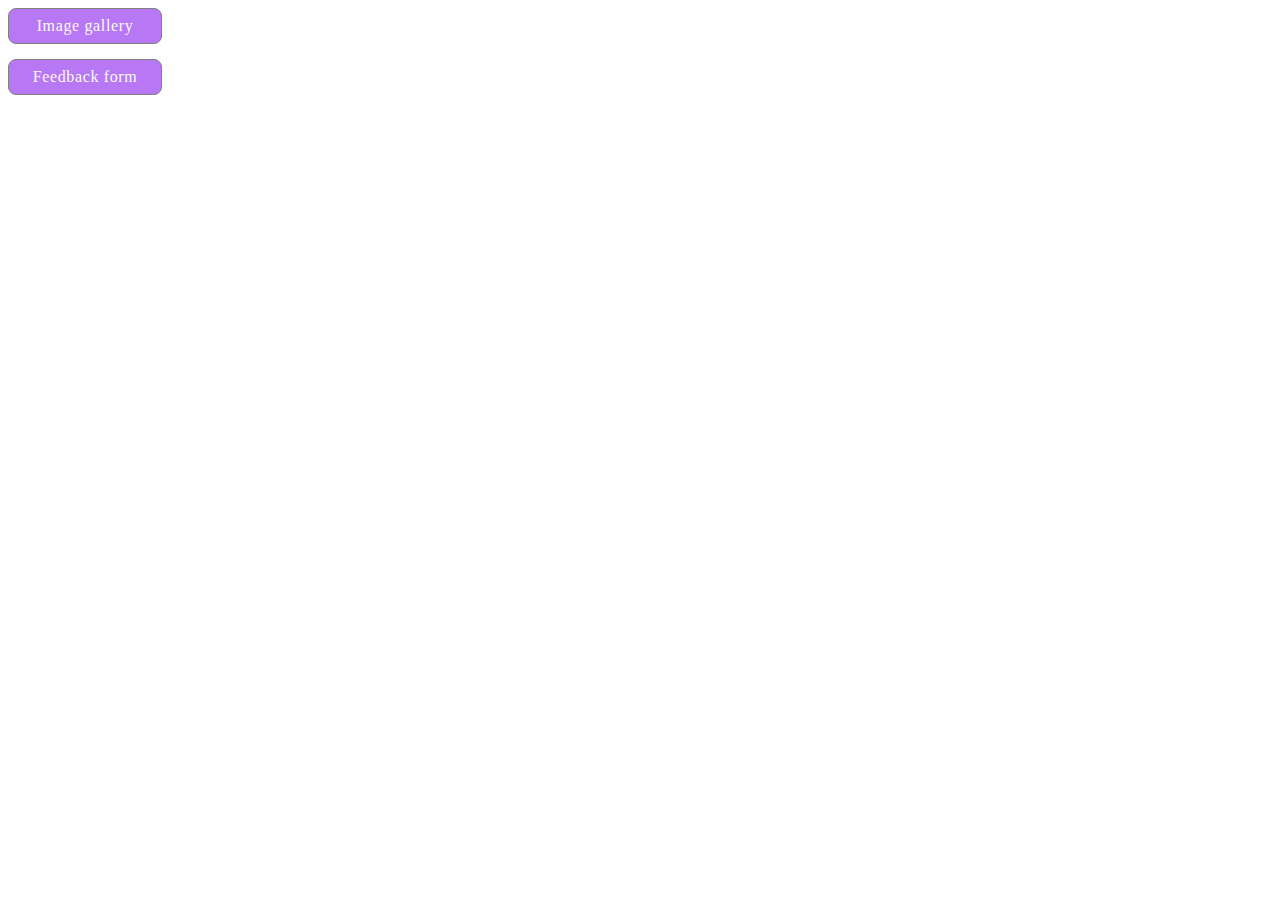
<file: src/index.html>
<!DOCTYPE html>
<html lang="en">
  <head>
    <meta charset="UTF-8" />
    <meta name="viewport" content="width=device-width, initial-scale=1.0" />
    <title>Homework 9</title>
    <link rel="stylesheet" href="./css/common.css" />
  </head>
  <body>
    <ul>
      <li><a class="main-btn" href="./1-gallery.html">Image gallery</a></li>
      <li><a class="main-btn" href="./2-form.html">Feedback form</a></li>
    </ul>
  </body>
</html>
</file>
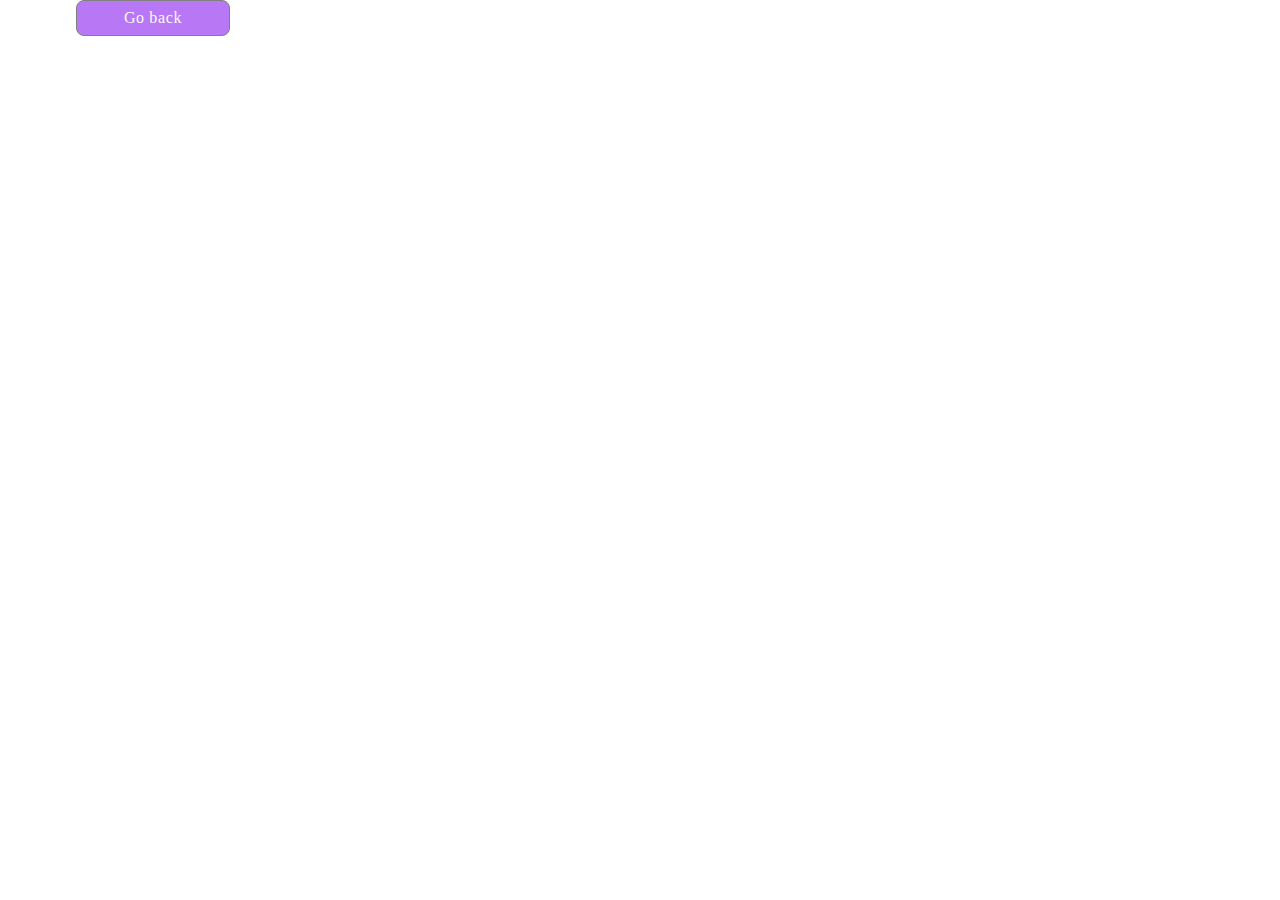
<file: src/1-gallery.html>
<!DOCTYPE html>
<html lang="en">
  <head>
    <meta charset="UTF-8" />
    <meta http-equiv="X-UA-Compatible" content="IE=edge" />
    <meta name="viewport" content="width=device-width, initial-scale=1.0" />
    <title>Image gallery</title>
    <link rel="stylesheet" href="./css/common.css" />
    <link rel="stylesheet" href="./css/1-gallery.css" />
  </head>
  <body class="container">
    <p><a class="main-btn" href="index.html">Go back</a></p>

    <ul class="gallery"></ul>

    <script src="./js/1-gallery.js" type="module"></script>
  </body>
</html>
</file>
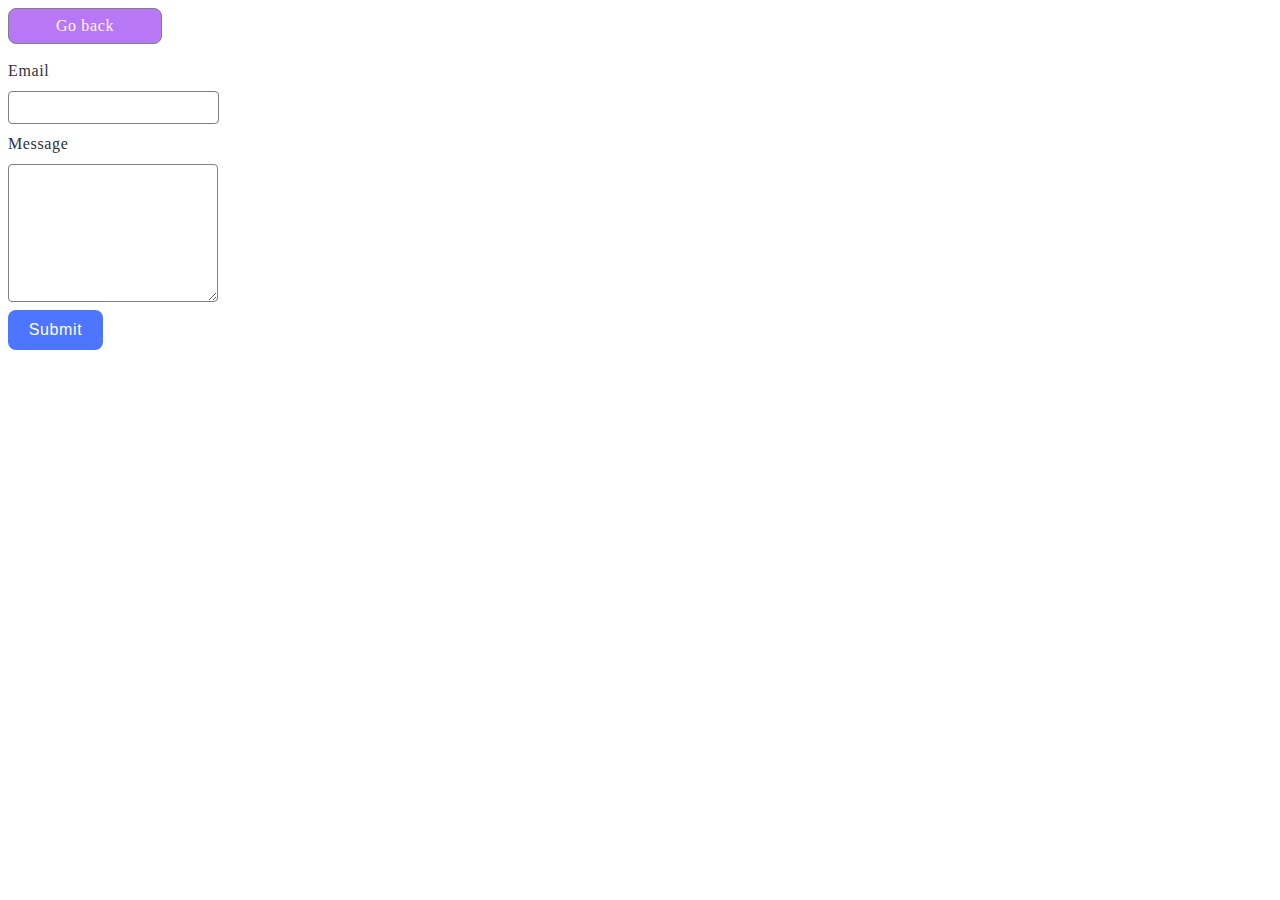
<file: src/2-form.html>
<!DOCTYPE html>
<html lang="en">
  <head>
    <meta charset="UTF-8" />
    <meta http-equiv="X-UA-Compatible" content="IE=edge" />
    <meta name="viewport" content="width=device-width, initial-scale=1.0" />
    <title>Feedback form</title>
    <link rel="preconnect" href="https://fonts.googleapis.com" />
    <link rel="preconnect" href="https://fonts.gstatic.com" crossorigin />
    <link
      href="https://fonts.googleapis.com/css2?family=Montserrat&display=swap"
      rel="stylesheet"
    />
    <link rel="stylesheet" href="./css/common.css" />
    <link rel="stylesheet" href="./css/2-form.css" />
  </head>
  <body>
    <p><a class="main-btn" href="index.html">Go back</a></p>

    <form class="feedback-form" autocomplete="off">
      <label>
        Email
        <input class="input-text" type="email" name="email" autofocus />
      </label>
      <label>
        Message
        <textarea class="input-text" name="message" rows="8"></textarea>
      </label>
      <button class="btn-sub" type="submit">Submit</button>
    </form>

    <script src="./js/2-form.js" type="module"></script>
  </body>
</html>
</file>
<file: src/css/common.css>
h1,
h2,
h3,
h4,
h5,
h6,
p {
  margin: 0;
}

p:last-child {
  margin-bottom: 0;
}

ul {
  margin: 0;
  padding: 0;
  list-style: none;
}

a {
  color: currentColor;
  text-decoration: none;
}

button {
  cursor: pointer;
}

img {
  display: block;
  max-width: 100%;
  height: auto;
}

.main-btn {
  display: inline-block;
  border-radius: 8px;
  padding: 8px 16px;
  border: 1px solid #808080;
  margin-bottom: 15px;
  width: 120px;

  background-color: #b877f5;
  transition: background-color 250ms cubic-bezier(0.4, 0, 0.2, 1);

  font-weight: 500;
  font-size: 16px;
  letter-spacing: 0.04em;
  color: #fafafa;
  text-align: center;
  justify-content: center;
}

.main-btn:hover {
  background-color: #6f23b7;
}
</file>
<file: src/css/1-gallery.css>
.container {
  max-width: 1128px;
  margin: 0 auto;
  padding: 0 15px;
}

.gallery {
  display: flex;
  flex-wrap: wrap;
  justify-content: center;
  gap: 24px;
  row-gap: 24px;

  list-style: none;
  margin: 0;
  padding: 0;
}

/* .gallery-image {
  max-width: 360px;
  height: 100%;
} */

.gallery-item {
  flex-basis: calc(100% - 48px) / 3;
  transition: 250ms cubic-bezier(0.4, 0, 0.2, 1);
}

.gallery-item:hover,
.gallery-item:focus {
  transform: scale(1.05);
}

.gallery-link:hover {
  cursor: zoom-in;
}
</file>
<file: src/css/2-form.css>
.feedback-form {
  display: flex;
  flex-direction: column;
  max-width: 360px;
}

.feedback-form label {
  font-size: 16px;
  line-height: 1.5;
  letter-spacing: 0.04em;
  color: #2e2f42;
  margin-bottom: 8px;
}

/* .feedback-form input {
  max-width: 360px;
} */

.input-text {
  max-width: 100%;
  border: 1px solid #808080;
  border-radius: 4px;
  outline: transparent;
  display: flex;
  align-items: flex-start;
  justify-content: flex-start;
  flex-direction: column;

  padding: 8px 16px;
  margin-top: 8px;
}

.input-text:hover {
  border: 1px solid #000;
}

.btn-sub {
  border-radius: 8px;
  padding: 8px 16px;
  width: 95px;
  height: 40px;

  font-weight: 500;
  font-size: 16px;
  line-height: 1.5;
  letter-spacing: 0.04em;
  color: #fff;
  border: none;
  background-color: #4e75ff;

  transition: background-color 250ms cubic-bezier(0.4, 0, 0.2, 1);
}

.btn-sub:hover {
  background-color: #6c8cff;
}
</file>
